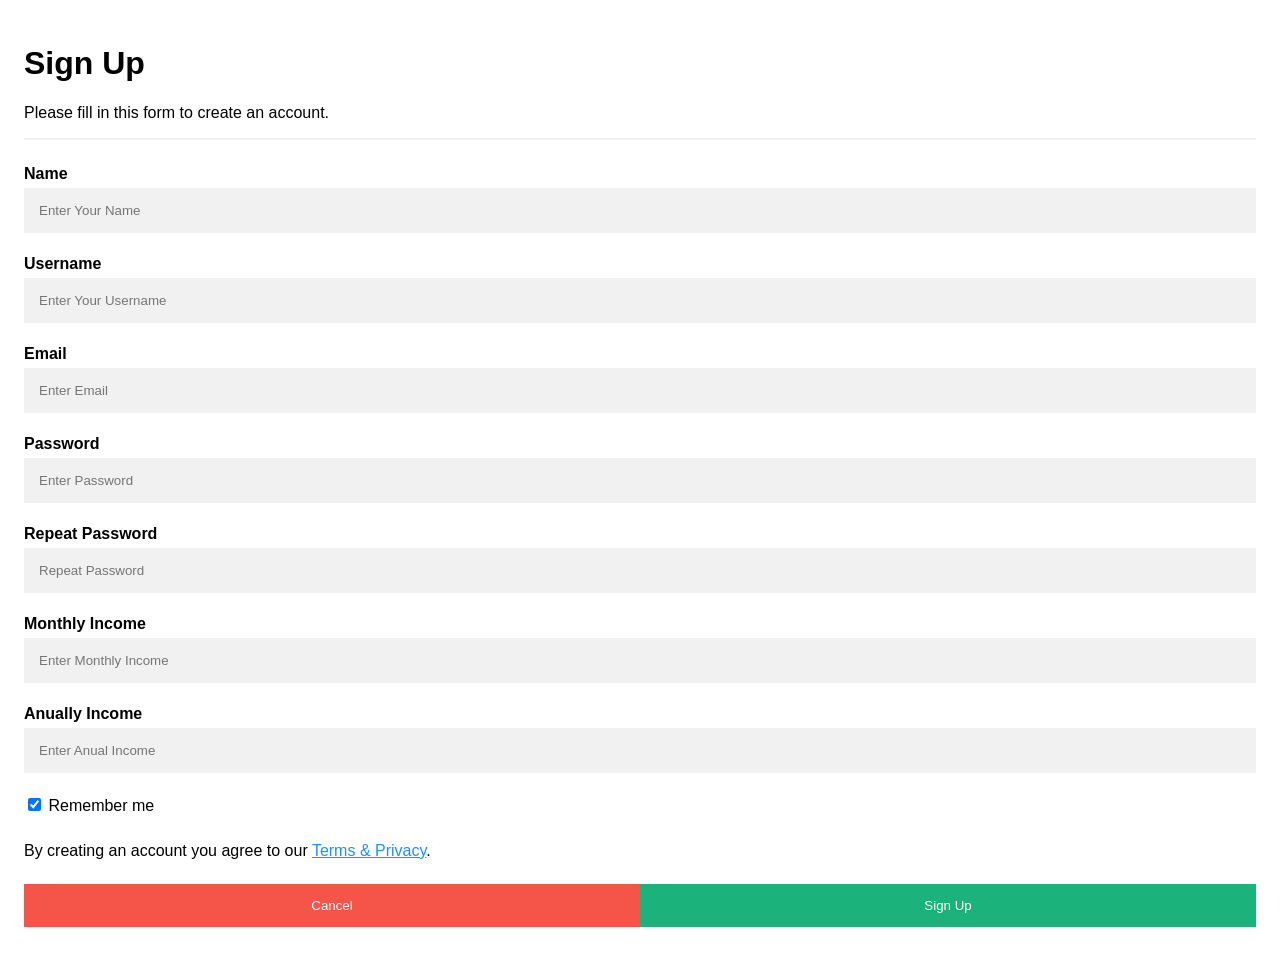
<file: signup.html>
<!DOCTYPE html>
<html>

<head>
    <link rel="stylesheet" href="signup.css">
</head>

<body>
    <div class="container">
        <h1>Sign Up</h1>
        <p>Please fill in this form to create an account.</p>
        <hr>

        <label for="name"><b>Name</b></label>
        <input type="text" placeholder="Enter Your Name" name="name" id="name" required>

        <label for="uname"><b>Username</b></label>
        <input type="text" placeholder="Enter Your Username" name="uname" id="uname" required>
        
        <label for="email"><b>Email</b></label>
        <input type="text" placeholder="Enter Email" name="email" id="email" required>

        <label for="psw"><b>Password</b></label>
        <input type="password" placeholder="Enter Password" name="psw" id="psw" required>

        <label for="psw-repeat"><b>Repeat Password</b></label>
        <input type="password" placeholder="Repeat Password" name="psw-repeat" id="psw-repeat" required>

        <label for="mincome"><b>Monthly Income</b></label>
        <input type="text" placeholder="Enter Monthly Income" name="mincome" id="mincome" required>

        <label for="aincome"><b>Anually Income</b></label>
        <input type="text" placeholder="Enter Anual Income" name="aincome" id="aincome" required>



        <label>
            <input type="checkbox" checked="checked" name="remember" style="margin-bottom:15px"> Remember me
        </label>

        <p>By creating an account you agree to our <a href="#" style="color:dodgerblue">Terms & Privacy</a>.</p>

        <div class="clearfix">
            
            <button type="button" onclick="cancelSignUp()" class="cancelbtn">Cancel</button>

            <button type="button" onclick="storeUserData()" class="signupbtn">Sign Up</button>
        </div>
    </div>

    <!-- Your existing code -->

<!-- Your existing code -->

<script>
    function storeUserData() {
        // Get user data from the signup form
        var name = document.getElementById('name').value;
        var uname = document.getElementById('uname').value;
        var email = document.getElementById('email').value;
        var password = document.getElementById('psw').value;
        var repeatPassword = document.getElementById('psw-repeat').value;
        var mincome = document.getElementById('mincome').value;  // Keep property name as 'mincome'
        var aincome = document.getElementById('aincome').value;  // Keep property name as 'aincome'

        // Check if required fields are filled
        if (name.trim() === '' || uname.trim() === '' || email.trim() === '' ||
            password.trim() === '' || repeatPassword.trim() === '' || mincome.trim() === '' || aincome.trim() === '') {
            // Display a notification or alert
            alert('Please fill in all required fields.');
            return;
        }

        // Check if password and repeat password match
        if (password !== repeatPassword) {
            // Display a notification or alert
            alert('Passwords do not match. Please re-enter your password.');
            return;
        }

        // Store user data in localStorage
        var userData = {
            name: name,
            uname: uname,
            email: email,
            psw: password,
            pswRepeat: repeatPassword,
            mincome: mincome,
            aincome: aincome
        };
        localStorage.setItem('userData', JSON.stringify(userData));

        // Redirect to about.html
        window.location.href = 'about.html';
    }

    // Your cancelSignUp function

    function cancelSignUp() {
        // Clear the input fields
        document.getElementById('name').value = '';
        document.getElementById('uname').value = '';
        document.getElementById('email').value = '';
        document.getElementById('psw').value = '';
        document.getElementById('psw-repeat').value = '';
        document.getElementById('mincome').value = '';
        document.getElementById('aincome').value = '';

        // Close the signup form (if needed)
        document.getElementById('id01').style.display = 'none';
    }

    
</script>


    
    
</body>

</html>
</file>
<file: signup.css>
body {font-family: Arial, Helvetica, sans-serif;}
* {box-sizing: border-box;}

/* Full-width input fields */
input[type=text], input[type=password] {
  width: 100%;
  padding: 15px;
  margin: 5px 0 22px 0;
  display: inline-block;
  border: none;
  background: #f1f1f1;
}

/* Add a background color when the inputs get focus */
input[type=text]:focus, 
input[type=password]:focus,
input[type=password]:focus
{
  background-color: #ddd;
  outline: none;
}

/* Set a style for all buttons */
button {
  background-color: #04AA6D;
  color: white;
  padding: 14px 20px;
  margin: 8px 0;
  border: none;
  cursor: pointer;
  width: 100%;
  opacity: 0.9;
}

button:hover {
  opacity:1;
}

/* Extra styles for the cancel button */
.cancelbtn {
  padding: 14px 20px;
  background-color: #f44336;
}

/* Float cancel and signup buttons and add an equal width */
.cancelbtn, .signupbtn {
  float: left;
  width: 50%;
}

/* Add padding to container elements */
.container {
  padding: 16px;
}




/* Style the horizontal ruler */
hr {
  border: 1px solid #f1f1f1;
  margin-bottom: 25px;
}
 
/* The Close Button (x) */
.close {
  position: absolute;
  right: 35px;
  top: 15px;
  font-size: 40px;
  font-weight: bold;
  color: #f1f1f1;
}

.close:hover,
.close:focus {
  color: #f44336;
  cursor: pointer;
}

/* Clear floats */
.clearfix::after {
  content: "";
  clear: both;
  display: table;
}

/* Change styles for cancel button and signup button on extra small screens */
@media screen and (max-width: 300px) {
  .cancelbtn, .signupbtn {
     width: 100%;
  }
}
</file>
